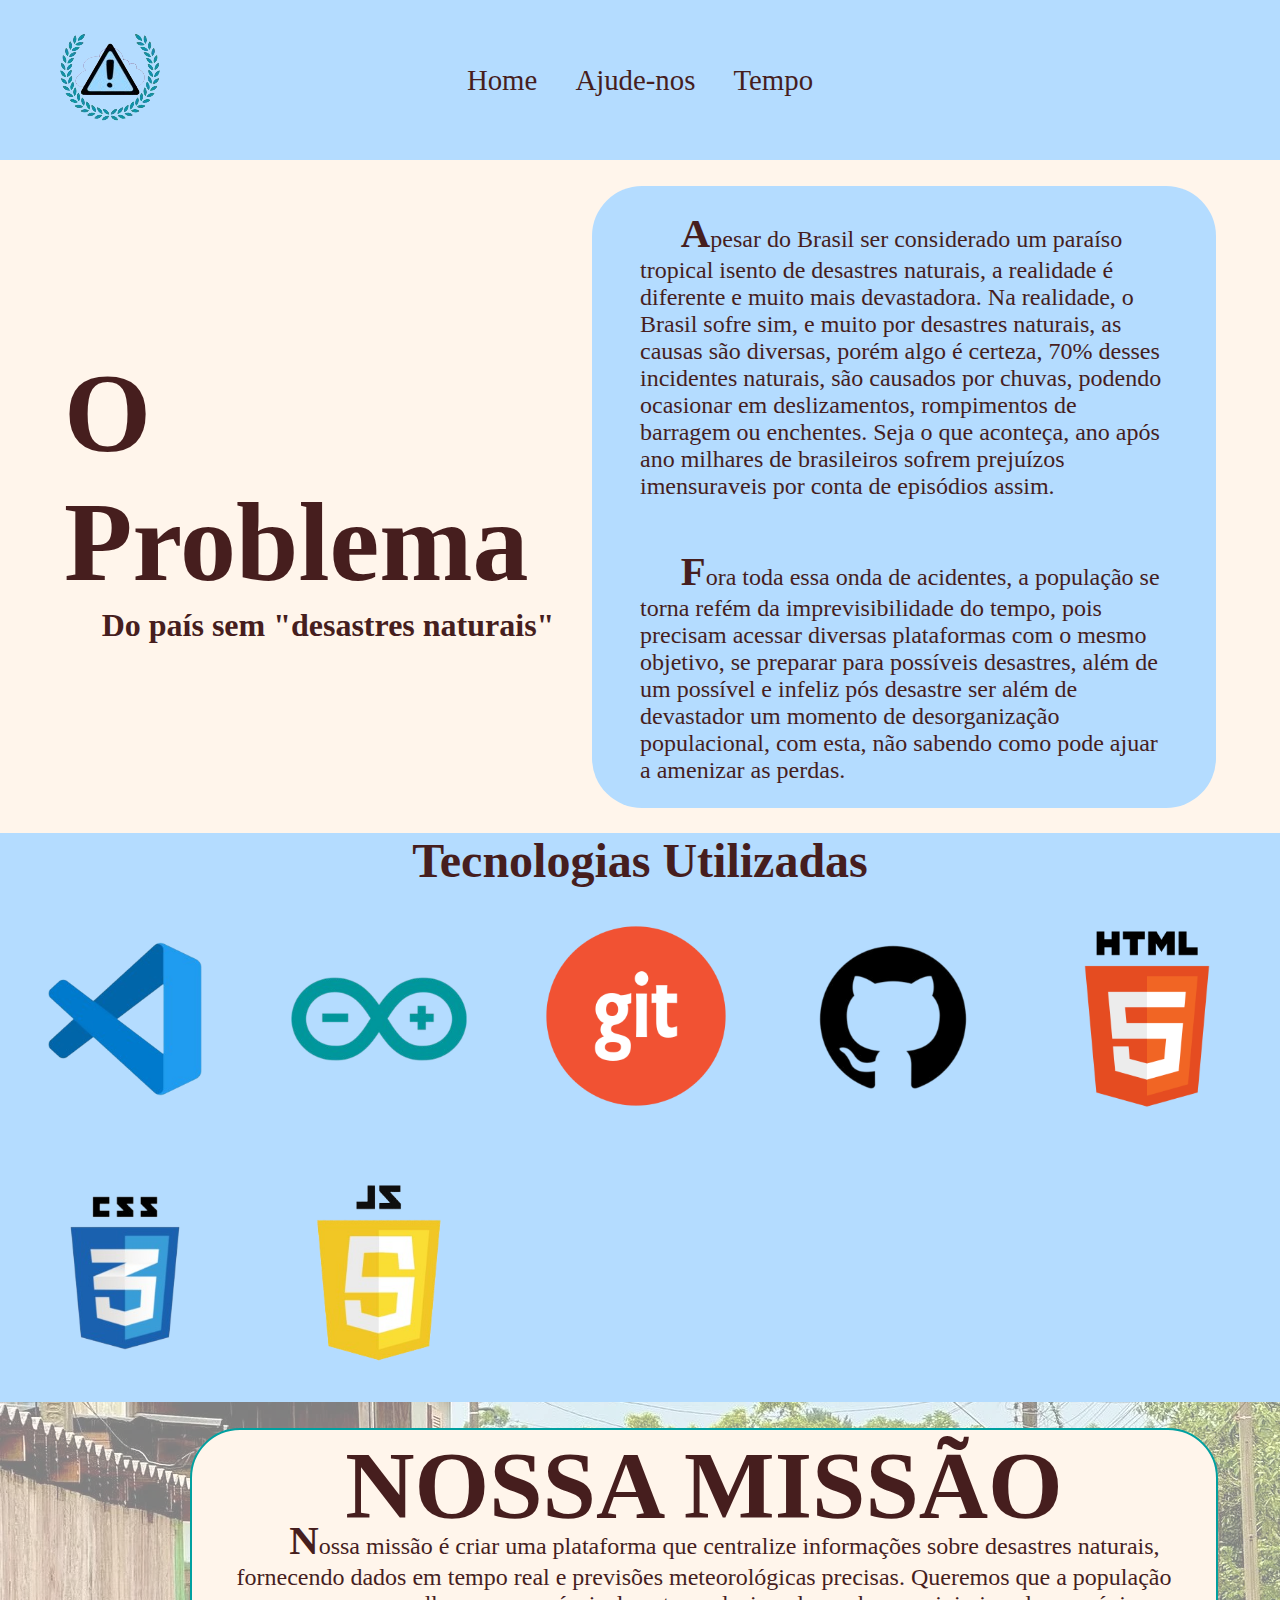
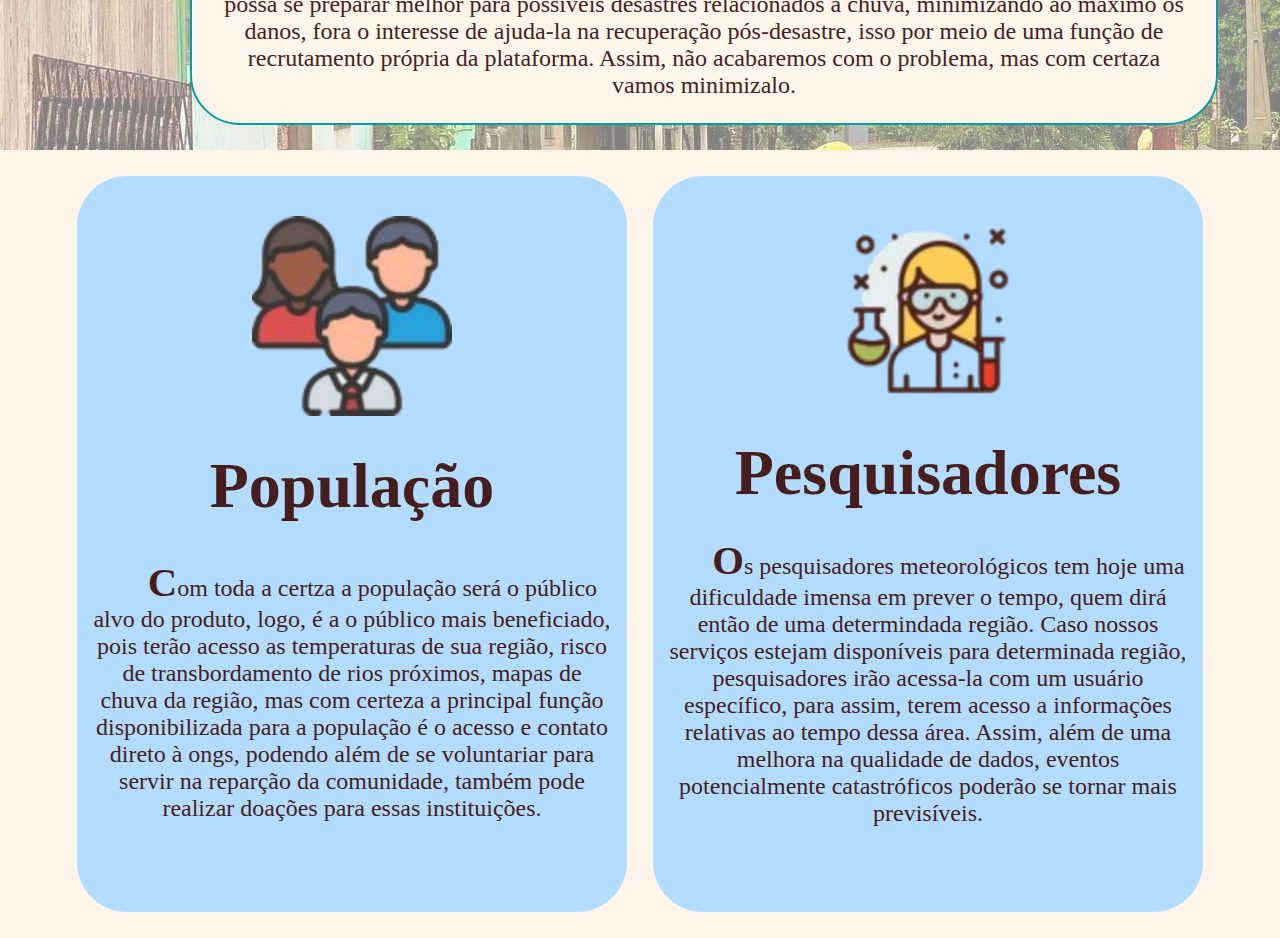
<file: index.html>
<!DOCTYPE html>
<html lang="en">
<head>
    <meta charset="UTF-8">
    <meta name="viewport" content="width=device-width, initial-scale=1.0">
    <title>Landing page</title>
    <link rel="stylesheet" href="src/CSS/style.css">
</head>
<body>
    <header>
        <div class="img-container">
            <a href="#" class="logo"><img src="src/assets/imgs/Logo_GS.png" alt="logo" class="logo"></a>
        </div>
        <div class="pages">
            <a href="#home">Home</a>
            <a href="#about">Ajude-nos</a>
            <a href="#services">Tempo</a>
        </div>
        <div class="alinhamento">
        </div>
    </header>
    <section class="problema">
        <div class="titulo-problema">
            <h1 class="titulo">O Problema</h1>
            <h3 class="subtitulo">Do país sem "desastres naturais"</h3>
        </div>
        <div class="paragrafo-problema">
            <p> Apesar do Brasil ser considerado um paraíso tropical isento de desastres naturais, a realidade é diferente e muito mais devastadora. Na realidade, o Brasil sofre sim, e muito por desastres naturais, as causas são diversas, porém algo é certeza, 70% desses incidentes naturais, são causados por chuvas, podendo ocasionar em deslizamentos, rompimentos de barragem ou enchentes. Seja o que aconteça, ano após ano milhares de brasileiros sofrem prejuízos imensuraveis por conta de episódios assim.</p>
            <p> Fora toda essa onda de acidentes, a população se torna refém da imprevisibilidade do tempo, pois precisam acessar diversas plataformas com o mesmo objetivo, se preparar para possíveis desastres, além de um possível e infeliz pós desastre ser além de devastador um momento de desorganização populacional, com esta, não sabendo como pode ajuar a amenizar as perdas.</p>
        </div>
    </section>
    <section class="tecnologias">
        <h1>Tecnologias Utilizadas</h1>
        <div>
            <img src="src/assets/imgs/Logos/VScode_Logo.png">
            <img src="src/assets/imgs/Logos/Arduino_Logo.png">
            <img src="src/assets/imgs/Logos/Git_Logo.png">
            <img src="src/assets/imgs/Logos/GitHub_Logo.png">
            <img src="src/assets/imgs/Logos/HTML_Logo.png">
            <img src="src/assets/imgs/Logos/CSS_Logo.png"> 
            <img src="src/assets/imgs/Logos/JS_Logo.png"> 
        </div>
    </section>
    <section class="missao">
        <div class="texto-missao">
            <h1>NOSSA MISSÃO</h1>
            <p>Nossa missão é criar uma plataforma que centralize informações sobre desastres naturais, fornecendo dados em tempo real e previsões meteorológicas precisas. Queremos que a população possa se preparar melhor para possíveis desastres relacionados a chuva, minimizando ao máximo os danos, fora o interesse de ajuda-la na recuperação pós-desastre, isso por meio de uma função de recrutamento própria da plataforma. Assim, não acabaremos com o problema, mas com certaza vamos minimizalo.</p>
        </div>
    </section>
    <section class="publico">
        <div class="card-container">
            <div class="card">
                <img src="src/assets/imgs/Populção_simbolo.png">
                <h1>População</h1>
                <p>Com toda a certza a população será o público alvo do produto, logo, é a o público mais beneficiado, pois terão acesso as temperaturas de sua região, risco de transbordamento de rios próximos, mapas de chuva da região, mas com certeza a principal função disponibilizada para a população é o acesso e contato direto à ongs, podendo além de se voluntariar para servir na reparção da comunidade, também pode realizar doações para essas instituições. </p>
            </div>
            <div class="card">
                <img src="src/assets/imgs/Pesquisador_simbolo.png">
                <h1>Pesquisadores</h1>
                <p>Os pesquisadores meteorológicos tem hoje uma dificuldade imensa em prever o tempo, quem dirá então de uma determindada região. Caso nossos serviços estejam disponíveis para determinada região, pesquisadores irão acessa-la com um usuário específico, para assim, terem acesso a informações relativas ao tempo dessa área. Assim, além de uma melhora na qualidade de dados, eventos potencialmente catastróficos poderão se tornar mais previsíveis.</p>
            </div>
        </div>
    </section>
</body>
</html>
</file>
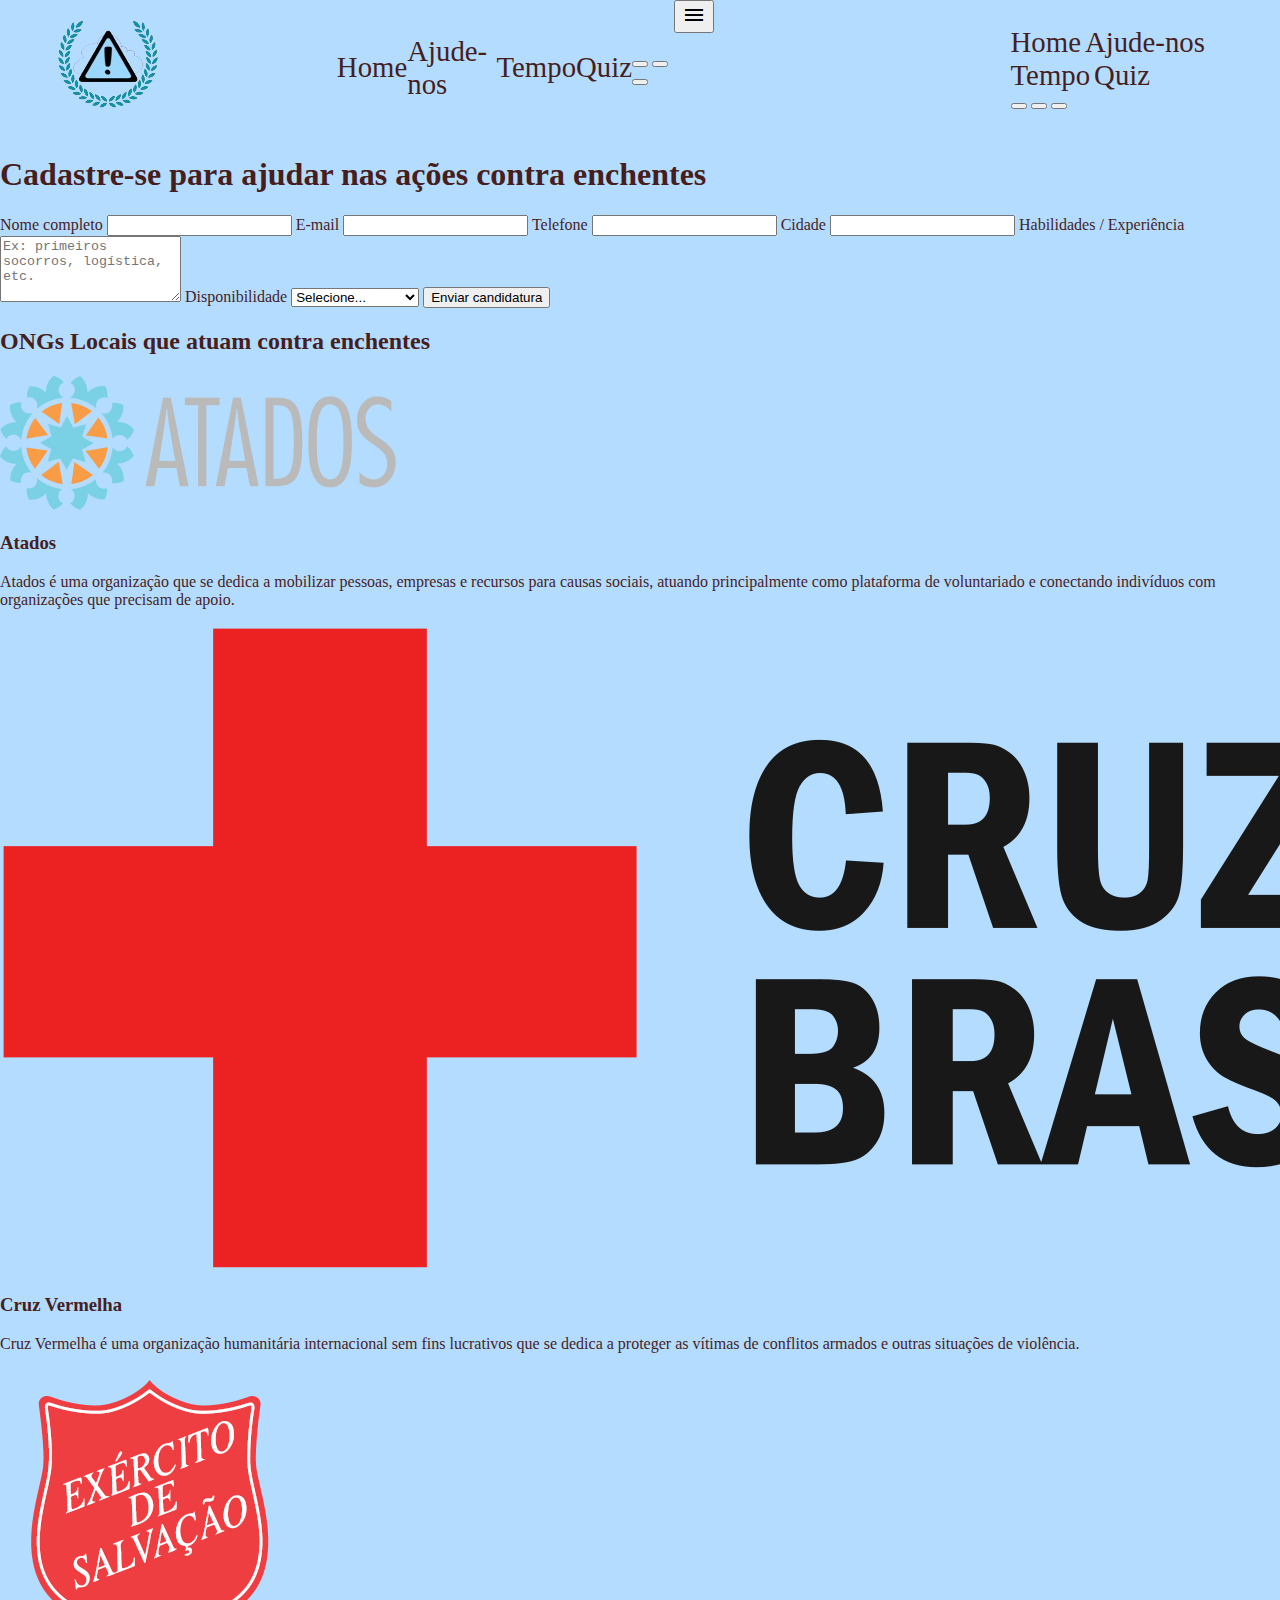
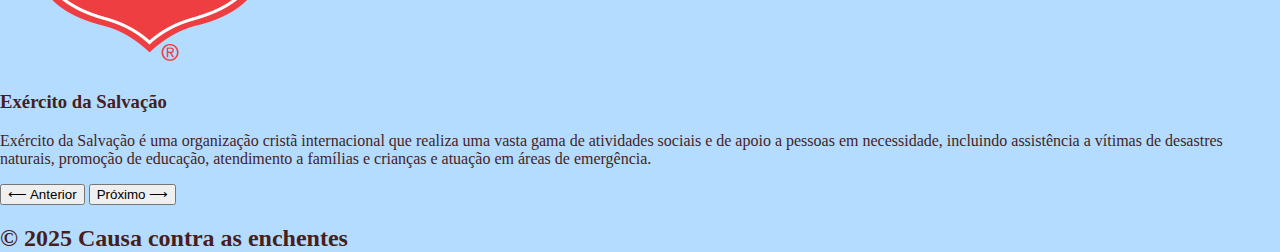
<file: src/pages/ongs.html>
<!DOCTYPE html>
<html lang="en">
<head>
    <meta charset="UTF-8" />
    <meta name="viewport" content="width=device-width, initial-scale=1" />
    <title>Projeto Enchentes</title>
    <link rel="stylesheet" href="../CSS/ongs.css" />
    <link rel="stylesheet" href="https://fonts.googleapis.com/css2?family=Material+Symbols+Outlined:opsz,wght,FILL,GRAD@24,400,0,0&icon_names=menu" />
</head>
<body>
    <header>
        <div class="img-container">
            <a href="#" class="logo"><img src="../assets/imgs/Logo_GS.png" alt="logo" class="logo"></a>
        </div>
        <div class="pages" id="menu">
            <a href="../../index.html">Home</a>
            <a href="#ongs">Ajude-nos</a>
            <a href="tempo.html">Tempo</a>
            <a href="quiz.html">Quiz</a>
            <div class="background">
                <button class="creme" onclick="mudaCor(this)" value="creme"></button>
                <button class="white" onclick="mudaCor(this)" value="branco"></button>
                <button class="blue" onclick="mudaCor(this)" value="azul"></button>
            </div>
        </div>
        <div class="alinhamento">
            <button id="menu-toggle">
                <span class="material-symbols-outlined">menu</span>
            </button>
        </div>
        <div class="mobile-menu" id="mobile-menu">
            <a href="../../index.html">Home</a>
            <a href="#ongs">Ajude-nos</a>
            <a href="tempo.html">Tempo</a>
            <a href="quiz.html">Quiz</a>
            <div class="background">
                <button class="creme" onclick="mudaCor(this)" value="creme"></button>
                <button class="white" onclick="mudaCor(this)" value="branco"></button>
                <button class="blue" onclick="mudaCor(this)" value="azul"></button>
            </div>
        </div>
    </header>
    <main>
        <section id="form-section">
            <h1 class="highlight">Cadastre-se para ajudar nas ações contra enchentes</h1>
            <form id="application-form">
                <label for="name">Nome completo</label>
                <input type="text" id="name" name="name" required />

                <label for="email">E-mail</label>
                <input type="email" id="email" name="email" required />

                <label for="phone">Telefone</label>
                <input type="tel" id="phone" name="phone" required />

                <label for="city">Cidade</label>
                <input type="text" id="city" name="city" required />

                <label for="skills">Habilidades / Experiência</label>
                <textarea id="skills" name="skills" rows="4" placeholder="Ex: primeiros socorros, logística, etc." required></textarea>

                <label for="availability">Disponibilidade</label>
                <select id="availability" name="availability" required>
                    <option value="">Selecione...</option>
                    <option value="full-time">Tempo integral</option>
                    <option value="part-time">Meio período</option>
                    <option value="weekends">Finais de semana</option>
                </select>

                <button type="submit">Enviar candidatura</button>
            </form>
        </section>
        <section id="carousel-section">
            <h2>ONGs Locais que atuam contra enchentes</h2>
            <div class="carousel" id="ongs-carousel">
                <div class="carousel-track">
                    <div class="carousel-item">
                        <img src="../assets/imgs/logo-atados.png" alt="ONG 1" id = "logo1" />
                        <h3>Atados</h3>
                        <p>Atados é uma organização que se dedica a mobilizar pessoas, empresas e recursos para causas sociais, atuando principalmente como plataforma de voluntariado e conectando indivíduos com organizações que precisam de apoio.</p>
                    </div>
                    <div class="carousel-item">
                        <img src="../assets/imgs/logo-cruz.png" alt="ONG 2" id = "logo2" />
                        <h3>Cruz Vermelha</h3>
                        <p>Cruz Vermelha é uma organização humanitária internacional sem fins lucrativos que se dedica a proteger as vítimas de conflitos armados e outras situações de violência.</p>
                    </div>
                    <div class="carousel-item">
                        <img src="../assets/imgs/logo-exercito.png" alt="ONG 3" />
                        <h3>Exército da Salvação</h3>
                        <p>Exército da Salvação é uma organização cristã internacional que realiza uma vasta gama de atividades sociais e de apoio a pessoas em necessidade, incluindo assistência a vítimas de desastres naturais, promoção de educação, atendimento a famílias e crianças e atuação em áreas de emergência.</p>
                    </div>
                </div>
                <div class="carousel-buttons">
                    <button id="prev">⟵ Anterior</button>
                    <button id="next">Próximo ⟶</button>
                </div>
            </div>
        </section>
    </main>
    <footer>
        <h2>&copy; 2025 Causa contra as enchentes</h2>
    </footer>
    <script src="../JS/ongs.js"></script>
    <script src="../JS/script.js"></script>
</body>
</html>
</file>
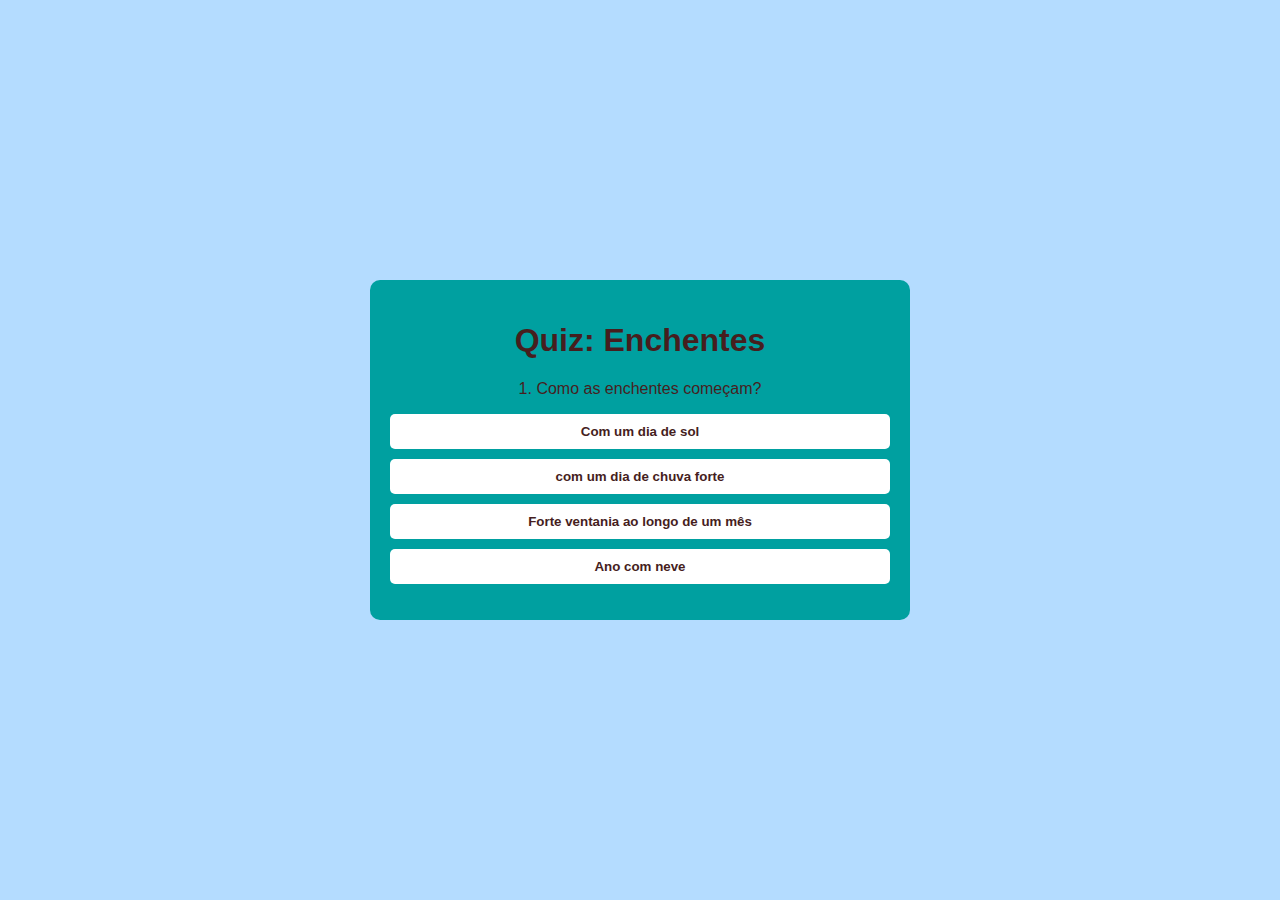
<file: src/pages/quiz.html>
<!DOCTYPE html>
<html lang="pt-BR">
<head>
  <meta charset="UTF-8">
  <title>Quiz Simples</title>
  <link rel="stylesheet" href="../CSS/quizstyle.css">
</head>
<body>
  <div id="quiz">
    <h1>Quiz: Enchentes</h1>
    <p id="pergunta"></p>
    <div id="opcoes"></div>
    <p id="resultado"></p>
  </div>

  <script src="../JS/quiz.js"></script>
</body>
</html>
</file>
<file: src/CSS/style.css>
@import url('https://fonts.googleapis.com/css2?family=Anton&family=Edu+SA+Hand:wght@400..700&family=Pattaya&display=swap');

body {
    margin: 0;
    width: 100vw;
    font-family: "Edu SA Hand", cursive;
    color: rgb(70, 30, 30);
    overflow-x: hidden;
    background-color: rgb(255, 245, 235);
}
header{
    background-color: rgb(180, 220, 255);
    width: 100%;
    height: 10em;
    display: flex;
    align-items: center;
    justify-content: space-around;
}
a{
    text-decoration: none;
    color: rgb(70, 30, 30);
    font-size: 1.8em;   
}
a:hover {
    color: rgb(0, 160, 160);
    transition: ease-in-out 0.3s;
}
.img-container {
    width: 33%;
    height: 100%;
    display: flex;
    align-items: center;
}
.logo{
    cursor: pointer;
    margin-left: 1em;
}
.pages {
    display: flex;
    justify-content: space-evenly;
    align-items: center;
    width: 33%;
    height: 100%;
}
.alinhamento{
    width: 33%;
    height: 100%;
}
p::first-letter {
    font-size: 1.7em;
    font-weight: bold;
    margin-left: 1em;
}
.problema{
    width: 90%;
    margin: 2% 5%;
    display: flex;
    align-items: center;
}
.titulo-problema{
    height: 100%;
    width: 50%;
    display: flex;
    flex-direction: column; 
    justify-content: center;
    align-items: center;
}
.titulo{
    font-size: 7em;
    margin: 0;
}
.subtitulo{
    font-size: 2em;
    margin: 0;
    text-align: center;
}
.paragrafo-problema{
    font-size: 1.5em;
    text-align: center;
    width: 50%;
    background-color: rgb(180, 220, 255);
    height: 100%;
    display: flex;
    flex-direction: column;
    align-items: center;
    justify-content: center;
    text-align: left;
    padding: 0 2em;
    border-radius: 50px;
}
.tecnologias{
    width: 100%;
    background-color: rgb(180, 220, 255);
    display: flex;
    align-items: center;
    justify-content: space-around;
    flex-direction: column;
}
.tecnologias img {
    scale: 0.7;
}
.tecnologias img:hover {
    transform: rotate(360deg);
    transition-duration: 1s;
}
.tecnologias h1 {
    font-size: 3em;
    margin: 0;
}
.missao {
    width: 100%;
    padding: 2% 5%;
    display: flex;
    align-items: center;
    flex-direction: column;
    text-align: center;
    background-image: url(../assets/imgs/bote.png);
}
.texto-missao{
    width: 80%;
    background-color: rgb(255, 245, 235);
    border-radius: 50px;
    border: 2px solid rgb(0, 160, 160);
}
.missao h1 {
    font-size: 6em;
    margin: 0;
}
.missao p {
    font-size: 1.5em;
    margin: 0;
    padding: 1em;
    margin-top: -2em;
}
.missao p::first-letter {
    font-size: 1.7em;
    font-weight: bold;
}
.publico{
    width: 100%;
    display: flex;
    align-items: center;
    justify-content: center;
    background-color: rgb(255, 245, 235);
    padding: 2% 0;
}
.card-container{
    width: 90%;
    display: flex;
    justify-content: space-around;
    flex-wrap: wrap;
    align-items: center;
}
.card{
    background-color: rgb(180, 220, 255);
    height: 40em;
    width: 45%;
    border-radius: 50px;
    display: flex;
    flex-direction: column;
    align-items: center;
    padding: 3em 1em;
    justify-content: space-around;
}
.card:hover{
    transform: scale(1.01);
    transition: ease-in-out 0.1s;
    border: 2px solid rgb(0, 160, 160);
}
.card img {
    scale: 2;
}
.card h1 {
    font-size: 4em;
    margin: 0;
}
.card p {
    font-size: 1.5em;
    text-align: center;
    margin: 0;
    margin-top: -2em;
}
.beneficio{
    width: 100%;
    display: flex;
    align-items: center;
    justify-content: center;
    background-color: rgb(255, 245, 235);
    padding: 2% 0; 
}
.beneficio-container{
    width: 80%;
    display: flex;
    flex-wrap: wrap;
    align-items: center;
    justify-content: space-around;
    flex-direction: column;
    background-color: rgb(70, 30, 30);
    height: 70em;
    border-radius: 50px;
    border: 1px solid rgb(0, 160, 160);
}
.beneficio-container h1{
    font-size: 5em;
    color: rgb(255, 245, 235);
    width: 100%;
    text-align: center;
    margin: 0;
}
.beneficio-container h2{
    font-size: 3em;
    color: rgb(255, 245, 235);
    width: 100%;
    text-align: center;
    margin-top: 1em;
}
.seta{
    box-shadow: 2px -2px 0 1px rgb(255, 245, 235);
    border: solid transparent;
    border-width: 0 0 2px 2px;
    padding: 30px;
    margin-top: 1em;
    transform: rotate(135deg);
}
</file>
<file: src/CSS/ongs.css>
@import url('https://fonts.googleapis.com/css2?family=Anton&family=Edu+SA+Hand:wght@400..700&family=Pattaya&display=swap');

body {
    font-family: 'Edu SA Hand', cursive;
    background-color: rgb(180, 220, 255);
    color: rgb(70, 30, 30);
    margin: 0;
    width: 100vw;
    height: 100vh;
}
header{
    background-color: rgb(180, 220, 255);
    width: 100%;
    height: 15%;
    display: flex;
    align-items: center;
    justify-content: space-around;
}
a{
    text-decoration: none;
    color: rgb(70, 30, 30);
    font-size: 1.8em;
}
a:hover {
    color: rgb(0, 160, 160);
    transition: ease-in-out 0.3s;
}
.img-container {
    width: 33%;
    height: 100%;
    display: flex;
    align-items: center;
}
.logo{
    cursor: pointer;
    margin-left: 1em;
}
.pages {
    display: flex;
    justify-content: space-evenly;
    align-items: center;
    width: 33%;
    height: 100%;
}
.alinhamento{
    width: 33%;
    height: 100%;
}
</file>
<file: src/CSS/quizstyle.css>
body {
  background-color: rgb(180, 220, 255);
  font-family: Arial, sans-serif;
  color: rgb(70, 30, 30);
  display: flex;
  justify-content: center;
  align-items: center;
  min-height: 100vh;
  margin: 0;
}

#quiz {
  background-color: rgb(0, 160, 160);
  padding: 20px;
  border-radius: 10px;
  max-width: 500px;
  width: 90%;
  text-align: center;
}

button {
  display: block;
  width: 100%;
  margin: 10px 0;
  padding: 10px;
  background-color: white;
  border: none;
  border-radius: 5px;
  cursor: pointer;
  color: rgb(70, 30, 30);
  font-weight: bold;
}

button:hover {
  background-color: rgb(200, 240, 240);
}
</file>
